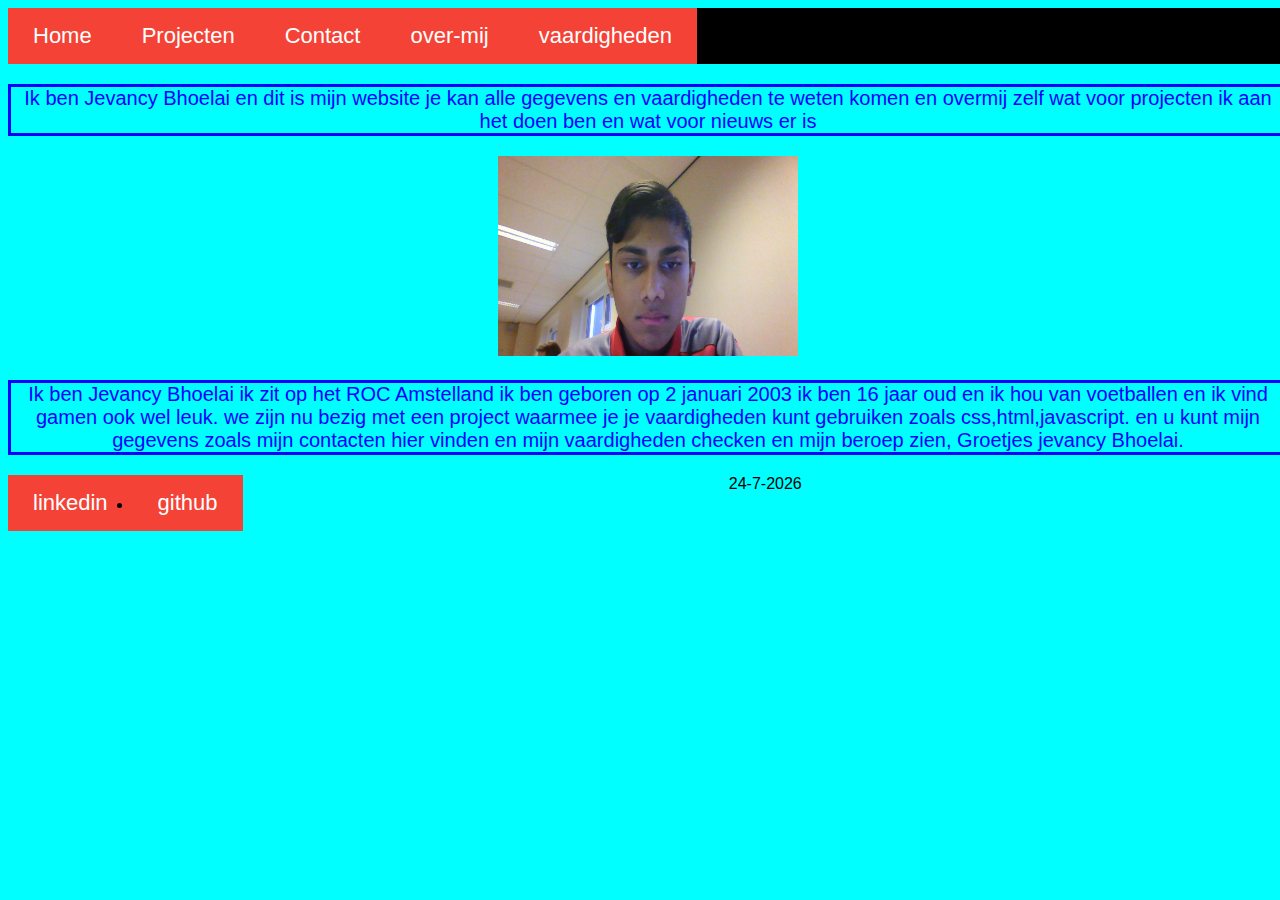
<file: index.html>
<!DOCTYPE html>
<html>
<head>
    <link rel="stylesheet" href="CSS/style.css">
</head>
<body>
    
<ul>
    <li><a href="index.html">Home</a></li>
    <li><a href="projecten.html">Projecten</a></li>
    <li><a href="contact.html">Contact</a></li>
    <li><a href="over-mij.html">over-mij</a></li>
    <li><a href="vaardigheden.html">vaardigheden</a></li>
</ul>
<p>Ik ben Jevancy Bhoelai en dit is mijn website je kan alle gegevens en vaardigheden te weten komen en overmij zelf wat voor projecten ik aan het doen ben en wat voor nieuws er is</p>

<img id="foto1" src="images/selfie.jpg" onclick="verander()">
<img id="foto2" src="images/voetbal.jpg" onclick="verander2()">
<img id="foto3" src="images/nieuwe selfie.jpg" onclick="verander3()">
<img id="foto4" src="images/ict beroep.jpg" onclick="verander4()">
<p>Ik ben Jevancy Bhoelai ik zit op het ROC Amstelland ik ben geboren op 2 januari 2003 ik ben 16 jaar oud en ik hou van voetballen en ik vind gamen ook wel leuk.
    we zijn nu bezig met een project waarmee je je vaardigheden kunt gebruiken zoals css,html,javascript. en u kunt mijn gegevens zoals mijn contacten hier vinden en mijn vaardigheden checken en mijn beroep zien, Groetjes jevancy Bhoelai.
</p>
<li><a href="https://nl.linkedin.com/">linkedin</a></li>
<li><a href="https://github.com/ROC-van-Amsterdam-College-Amstelland/project-portfolio-jevancy">github</a></li>



<footer>
    <div id="vandaag"></div>
</footer>


<script src="script/script.js"></script>
</body>


</html>
</file>
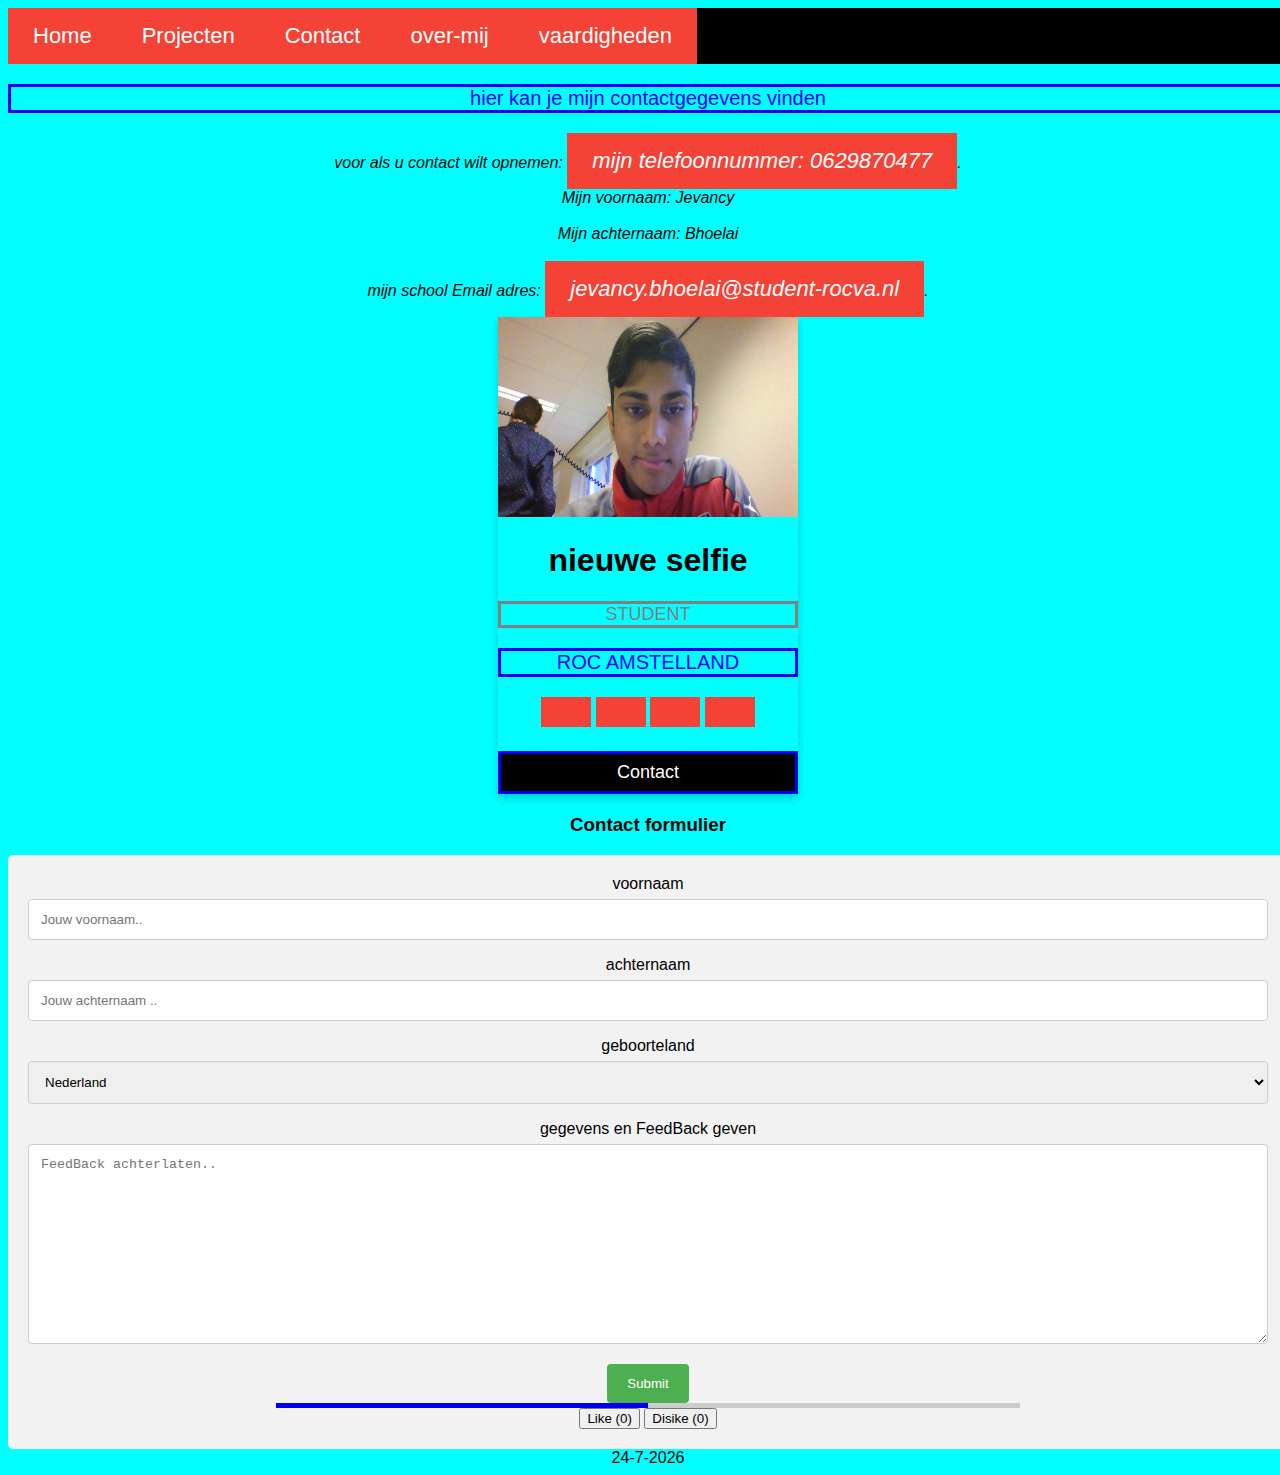
<file: contact.html>
<!DOCTYPE html>
<html>
<head>
    <link rel="stylesheet" href="CSS/style.css">
</head>
<body>
    
<ul>
    <li><a href="index.html">Home</a></li>
    <li><a href="projecten.html">Projecten</a></li>
    <li><a href="contact.html">Contact</a></li>
    <li><a href="over-mij.html">over-mij</a></li>
    <li><a href="vaardigheden.html">vaardigheden</a></li>
</ul>
<p>hier kan je mijn contactgegevens vinden</p>
<address>
        voor als u contact wilt opnemen: <a href="">
        mijn telefoonnummer: 0629870477</a>.<br>
        Mijn voornaam: Jevancy <br><br>
        Mijn achternaam: Bhoelai <br><br>
        mijn school Email adres: <a href="">
        jevancy.bhoelai@student-rocva.nl</a>.<br>
  </address>

<link rel="stylesheet" href="images/nieuwe selfie.jpg">

<div class="card">
  <img src="images/nieuwe selfie.jpg" alt="jevancy" style="width:100%">
  <h1>nieuwe selfie</h1>
  <p class="title">STUDENT</p>
  <p>ROC AMSTELLAND</p>
  <a href="#"><i class=""></i></a>
  <a href="#"><i class=""></i></a>
  <a href="#"><i class=""></i></a>
  <a href="#"><i class=""></i></a>
  <p><button>Contact</button></p>
</div>

<h3>Contact formulier</h3>

<div class="container">
  <form action="/action_page.php">
    <label for="fname">voornaam</label>
    <input type="text" id="fname" name="firstname" placeholder="Jouw voornaam..">

    <label for="lname">achternaam</label>
    <input type="text" id="lname" name="lastname" placeholder="Jouw achternaam ..">

    <label for="country">geboorteland</label>
    <select id="country" name="country">
      <option value="Nederland">Nederland</option>
      <option value="België">België</option>
      <option value="Duitsland">Duitsland</option>
    </select>

    <label for="subject">gegevens en FeedBack geven
    <textarea id="subject" name="subject" placeholder="FeedBack achterlaten.." style="height:200px"></textarea>

    <input type="submit" value="Submit">
  </form>
  <body>
    <div id="all">
      <div id="bar">
        <div id="likes"></div>
        <div id="dislikes"></div>
      </div>
      <input type="button" value="Like" id="likeButton" onclick="like();"/>
      <input type="button" value="Dislike" id="dislikeButton" onclick="dislike();"/>
    
    </div>
    </body>
     

</div>

<div id="vandaag"></div>

<script src="script/script.js"></script>

</body>

</html>
</file>
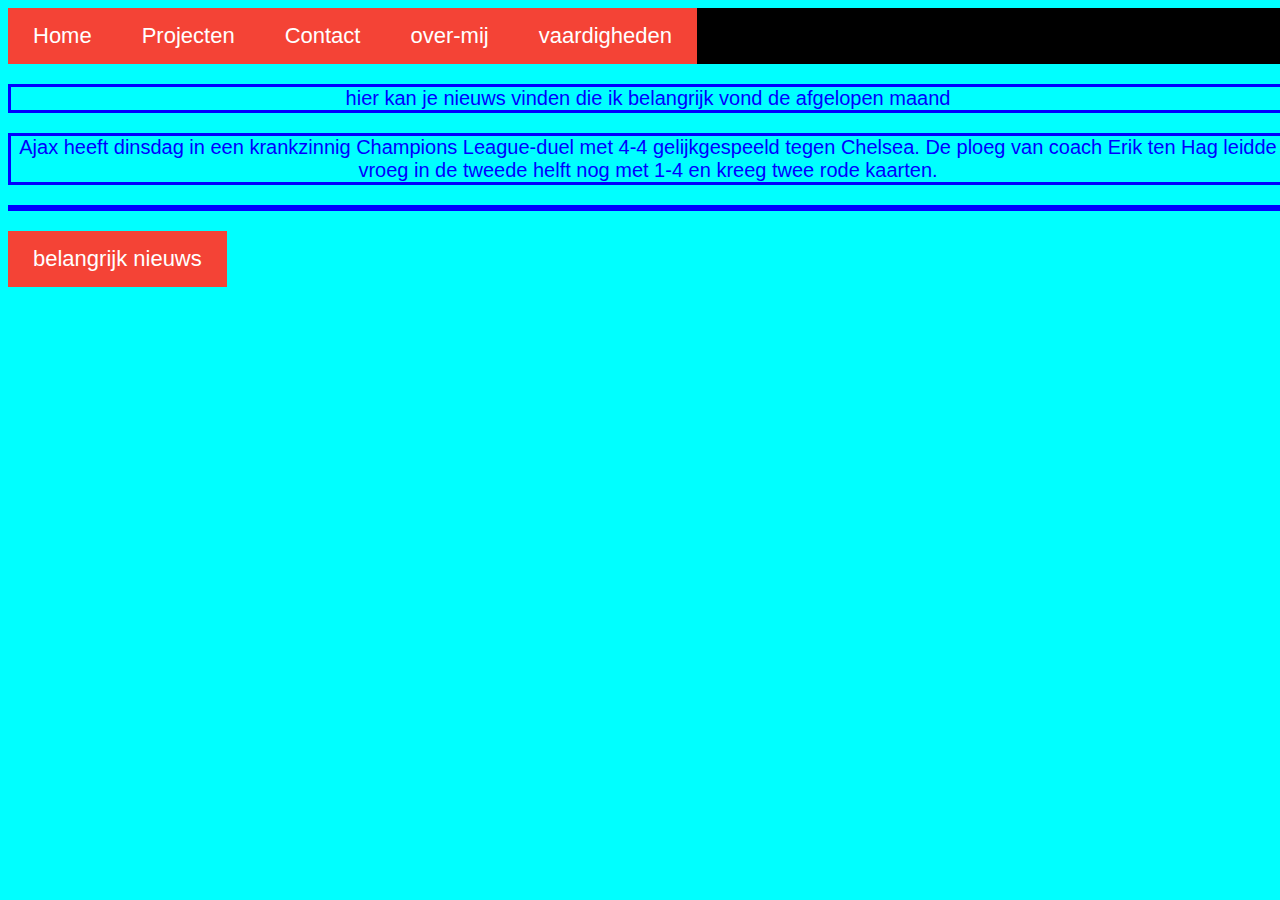
<file: nieuws.html>
<!DOCTYPE html>
<html>
<head>
    <link rel="stylesheet" href="CSS/style.css">
</head>
<body>
    
<ul>
    <li><a href="index.html">Home</a></li>
    <li><a href="projecten.html">Projecten</a></li>
    <li><a href="contact.html">Contact</a></li>
    <li><a href="over-mij.html">over-mij</a></li>
    <li><a href="vaardigheden.html">vaardigheden
    </a></li>
</ul>
<p>hier kan je nieuws vinden die ik belangrijk vond de afgelopen maand</p>
<p>Ajax heeft dinsdag in een krankzinnig Champions League-duel met 4-4 gelijkgespeeld tegen Chelsea. De ploeg van coach Erik ten Hag leidde vroeg in de tweede helft nog met 1-4 en kreeg twee rode kaarten.</p>
<P></P>
<li><a href="https://www.nu.nl/champions-league/6009196/negental-ajax-speelt-met-4-4-gelijk-bij-chelsea-in-krankzinnig-cl-duel.html"> belangrijk nieuws</a></li>
</body>

</html>
</file>
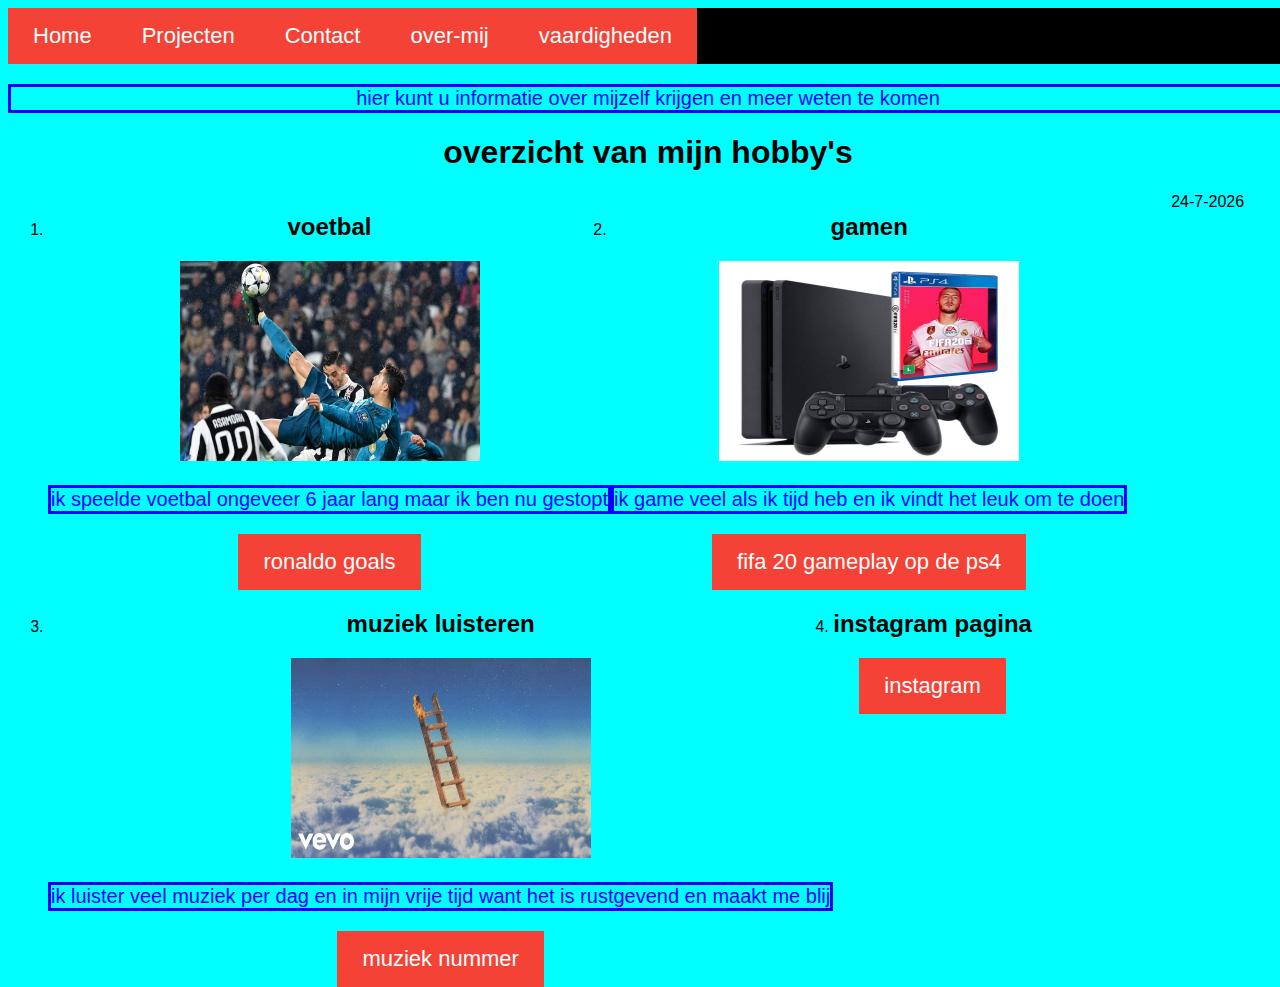
<file: over-mij.html>
<!DOCTYPE html>
<html>
<head>
    <link rel="stylesheet" href="CSS/style.css">
</head>
<body>
    
<ul>
    <li><a href="index.html">Home</a></li>
    <li><a href="projecten.html">Projecten</a></li>
    <li><a href="contact.html">Contact</a></li>
    <li><a href="over-mij.html">over-mij</a></li>
    <li><a href="vaardigheden.html">vaardigheden</a></li>
</ul>
<p>hier kunt u informatie over mijzelf krijgen en meer weten te komen</p>

<main>
    <div class="hobby">
        <h1>
            overzicht van mijn hobby's
        </h1>
        <ol>
            <li class="project-1">
                <h2>voetbal</h2>
                <img class="stappen" src="images/ronaldo omhaal--1.jpg" alt="">
                <p>ik speelde voetbal ongeveer 6 jaar lang maar ik ben nu gestopt</p>
                <a target="blank" href="https://www.youtube.com/watch?v=2GSF9N15P2o">ronaldo goals</a>
            </li>
            <li class="project-1">
                <h2>gamen</h2>
                <img class="stappen" src="images/ps4 en fifa 20.jpg" alt="">
                <p>ik game veel als ik tijd heb en ik vindt het leuk om te doen</p>
                <a target="blank" href="https://www.youtube.com/watch?v=mWQ_x2ltWD8">fifa 20 gameplay op de ps4</a>
            </li>
            <li class="project-1">
                <h2>muziek luisteren</h2>
                <img class="stappen" src="images/muziek hobby.jpg" alt="">
                <p>ik luister veel muziek per dag en in mijn vrije tijd want het is rustgevend en maakt me blij</p>
                <a target="blank" href="https://www.youtube.com/watch?v=tfSS1e3kYeo">muziek nummer</a>
            </li>

            <li class="project-1">
                <h2>instagram pagina</h2>

                <a target="_blank" href="https://www.instagram.com/jevancyb_/">instagram</a>
            </li>

        </ol>


    </div>

</main>
<div id="vandaag"></div>

<script src="script/script.js"></script>


</body>

</html>
</file>
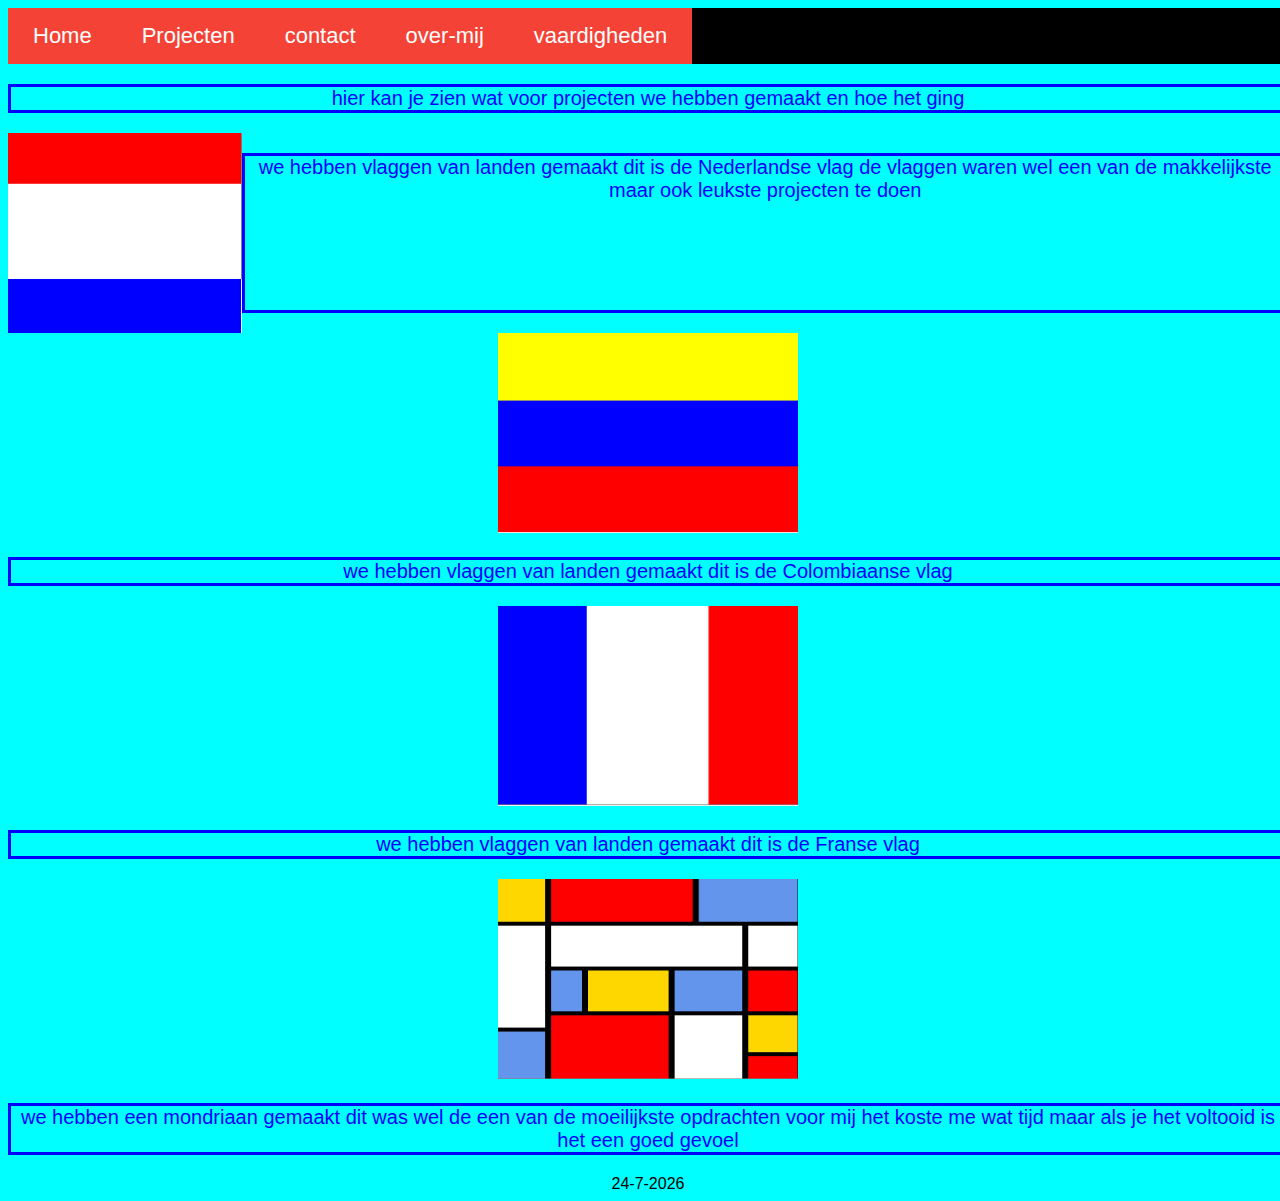
<file: projecten.html>
<!DOCTYPE html>
<html>
<head>
    <link rel="stylesheet" href="CSS/style.css">
</head>
<body>
    
<ul>
    <li><a href="index.html">Home</a></li>
    <li><a href="projecten.html">Projecten</a></li>
    <li><a href="contact.html">contact</a></li>
    <li><a href="over-mij.html">over-mij</a></li>
    <li><a href="vaardigheden.html">vaardigheden</a></li>
</ul>
<p>hier kan je zien wat voor projecten we hebben gemaakt en hoe het ging</p>
</body>
<footer></footer>
<div id= "vlaggen">
<img src="images/nederland.png">
<p>we hebben vlaggen van landen gemaakt dit is de Nederlandse vlag de vlaggen waren wel een van de makkelijkste maar ook leukste projecten te doen</p>
</div>
<img src="images/colombia.png">
<p>we hebben vlaggen van landen gemaakt dit is de Colombiaanse vlag</p>
<img src="images/frankrijk.png">
<p>we hebben vlaggen van landen gemaakt dit is de Franse vlag</p>
<img src="images/mondriaan 2.png">
<p>we hebben een mondriaan gemaakt dit was wel de een van de moeilijkste opdrachten voor mij het koste me wat tijd maar als je het voltooid is het een goed gevoel</div>
</p>
<footer></footer>
    <div id="vandaag"></div>
</footer>

<script src="script/script.js"></script>



</html>
</file>
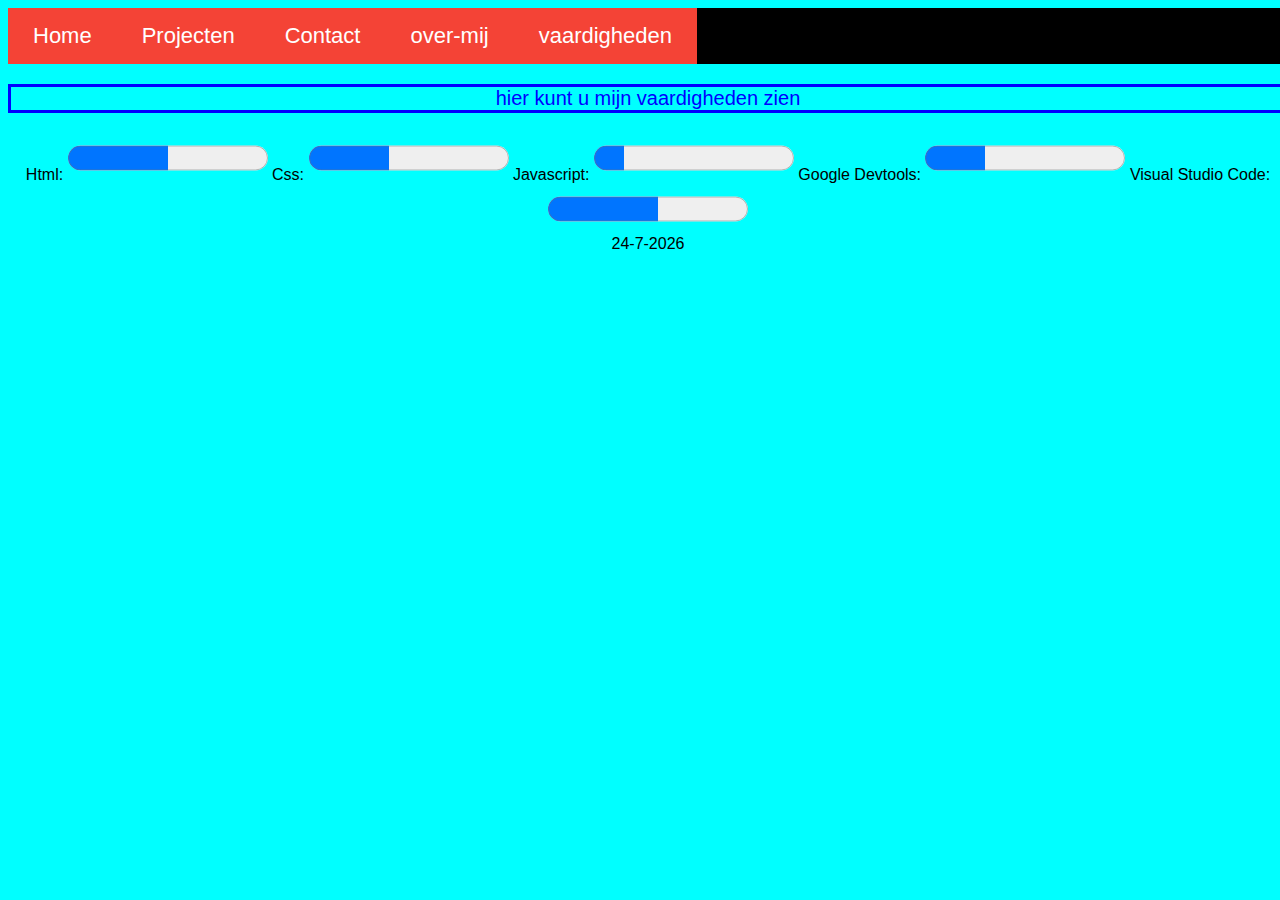
<file: vaardigheden.html>
<!DOCTYPE html>
<html>
<head>
    <link rel="stylesheet" href="CSS/style.css">
</head>
<body>
    
<ul>
    <li><a href="index.html">Home</a></li>
    <li><a href="projecten.html">Projecten</a></li>
    <li><a href="contact.html">Contact</a></li>
    <li><a href="over-mij.html">over-mij</a></li>
    <li><a href="vaardigheden.html">vaardigheden</a></li>
</ul>
<p>hier kunt u mijn vaardigheden zien</p>

Html:
<progress value="50" max="100">
</progress>
Css:
<progress value="40" max="100">
</progress>
Javascript:
<progress value="15" max="100">
</progress>
Google Devtools:
<progress value="30" max="100">
</progress>
Visual Studio Code:
<progress value="55" max="100">
</progress>

</body>
<div id="vandaag"></div>

<script src="script/script.js"></script>

</html>
</file>
<file: CSS/style.css>
ul {
    list-style-type: none;
    margin: 0;
    padding: 0;
    overflow: hidden;
    background-color: black;
  }
  
  li {
    float: left;
  }
  
  li a {
    display: inline-block;
    color: white;
    text-align: center;
    padding: 14px 16px;
    text-decoration: none;
  }
  
  li a:hover {
    background-color: black;
  }
  
  .active {
    background-color: red;
}

img{
    width: 300px;
    height: 200px;
}

.main {
  display: block;
  margin-left: auto;
  margin-right: auto;
}

p{
  color: blue;
  font-size: 20px;
  text-align: center;
  border-style: solid;
}

 #vlaggen{
  display: flex;
  justify-content: center;
}
#foto2, #foto3, #foto4 {
  display:none;
}
 body{
   background-color: cyan;
 }

 .card {
  box-shadow: 0 4px 8px 0 rgba(0, 0, 0, 0.2);
  max-width: 300px;
  margin: auto;
  text-align: center;
}

.title {
  color: grey;
  font-size: 18px;
}

button {
  border: none;
  outline: 0;
  display: inline-block;
  padding: 8px;
  color: white;
  background-color: #000;
  text-align: center;
  cursor: pointer;
  width: 100%;
  font-size: 18px;
}

a {
  text-decoration: none;
  font-size: 22px;
  color: black;
}

button:hover, a:hover {
  opacity: 0.7;
}

body {font-family: Arial, Helvetica, sans-serif;}
* {box-sizing: border-box;}

input[type=text], select, textarea {
  width: 100%;
  padding: 12px;
  border: 1px solid #ccc;
  border-radius: 4px;
  box-sizing: border-box;
  margin-top: 6px;
  margin-bottom: 16px;
  resize: vertical;
}

input[type=submit] {
  background-color: #4CAF50;
  color: white;
  padding: 12px 20px;
  border: none;
  border-radius: 4px;
  cursor: pointer;
}

input[type=submit]:hover {
  background-color: #45a049;
}

.container {
  border-radius: 5px;
  background-color: #f2f2f2;
  padding: 20px;
}

a:link, a:visited {
  background-color: #f44336;
  color: white;
  padding: 15px 25px;
  text-align: center;
  text-decoration: none;
  display: inline-block;
}

a:hover, a:active {
  background-color: red;
}

progress{
  height: 50px;
  width: 200px;
}

body{
	min-width: 100%;
	text-align: center;
}
#all{
	width:100%;
	margin: 0 auto; /*centers the website*/
}

#likes{
	height:5px;
	width:50%;
	background:#0000ee;
	float:left;
}
#dislikes{
	height:5px;
	width:50%;
	background:#ccc;
	float:right;
}

#bar{
	margin:0 auto;
	width:60%;
</file>
